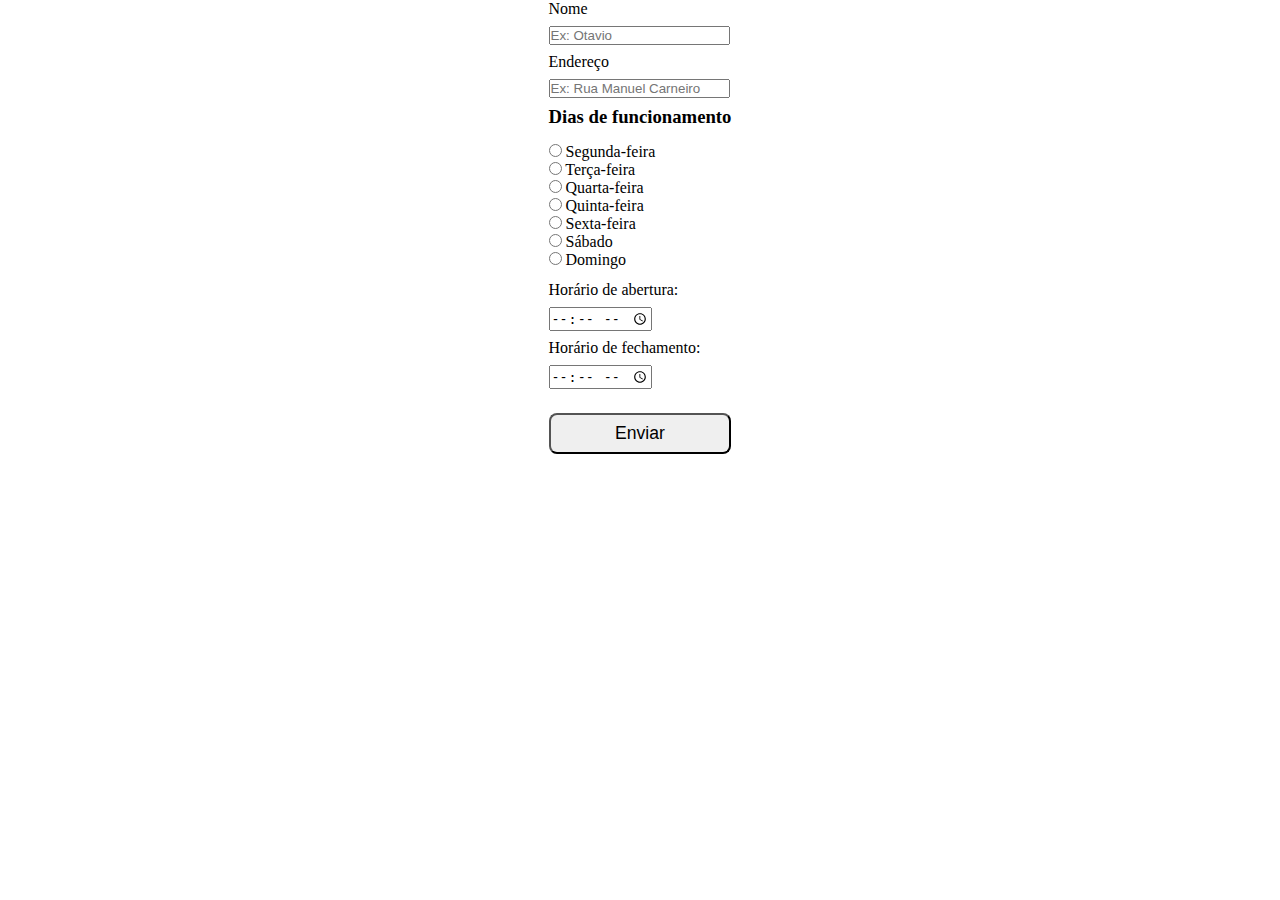
<file: index.html>
<!DOCTYPE html>
<html lang="en">
<head>
    <meta charset="UTF-8">
    <meta http-equiv="X-UA-Compatible" content="IE=edge">
    <meta name="viewport" content="width=device-width, initial-scale=1.0">
    <title>Cadastro de lojas</title>
    <link rel="stylesheet" href="style.css">
</head>
<body>
    <section class="content">
        <form action="api.flit.com.br/submeterDados" method="post">
            <label for="name">Nome</label>
            <input type="text" name="name" id="name" value = "" placeholder="Ex: Otavio">
            <label for="address">Endereço</label>
            <input type="text" name="address" id="address" value = "" placeholder="Ex: Rua Manuel Carneiro">

            <h3>Dias de funcionamento</h3>
            <div>
                <input type="radio" name="monday" id="monday" value = "operating days">
                <label for="monday">Segunda-feira</label>
            </div>
            <div>
                <input type="radio" name="tuesday" id="tuesday" value = "operating days">
                <label for="tuesday">Terça-feira</label>
            </div>
            <div>
                <input type="radio" name="wednesday" id="wednesday" value = "operating days">
                <label for="wednesday">Quarta-feira</label>
            </div>
            <div>
                <input type="radio" name="thursday" id="thursday" value = "operating days">
                <label for="thursday">Quinta-feira</label>
            </div>
            <div>
                <input type="radio" name="friday" id="friday" value = "operating days">
                <label for="friday">Sexta-feira</label>
            </div>
            <div>
                <input type="radio" name="saturday" id="saturday" value = "operating days">
                <label for="saturday">Sábado</label>
            </div>
            <div>
                <input type="radio" name="sunday" id="sunday" value = "operating days">
                <label for="sunday">Domingo</label>
            </div>

            <label for="openingTime">Horário de abertura: </label>
            <input type="time" name="openingTime" id="openingTime">
            <label for="closingTime">Horário de fechamento: </label>
            <input type="time" name="closingTime" id="closingTime">

            <button type="submit">Enviar</button>
        </form>
    </section>
</body>
<script src="script.js"></script>
</html>
</file>
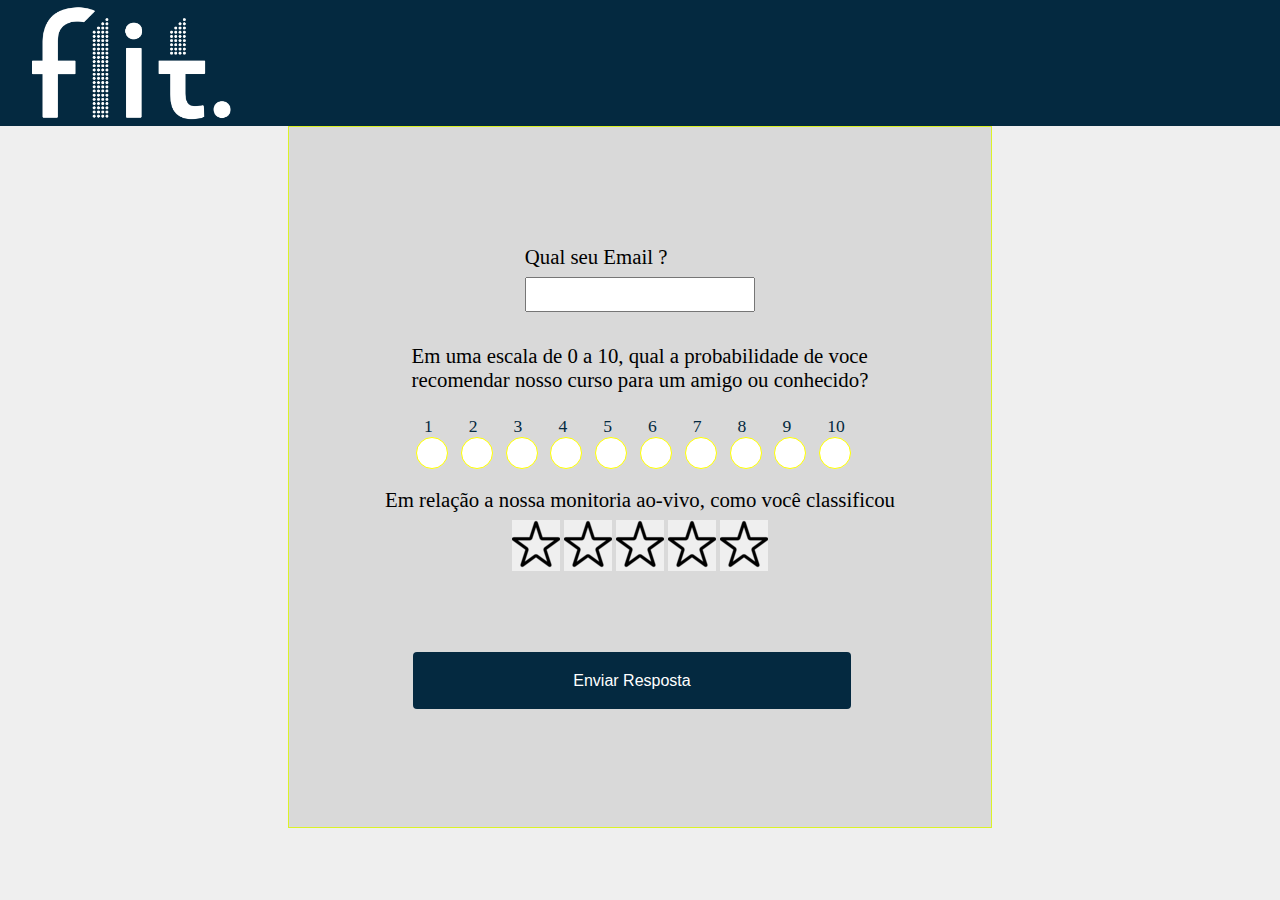
<file: 2.2/index.html>
<!DOCTYPE html>
<html lang="pt-br">

<head>
    <meta charset="UTF-8">
    <meta http-equiv="X-UA-Compatible" content="IE=edge">
    <meta name="viewport" content="width=device-width, initial-scale=1.0">
    <title>Flit - Formulário</title>
    <link rel="stylesheet" href="style.css">
</head>

<body>
    <header>
        <img src="/2.2/assets/logo.png" alt="logo flit" width="200px" height="130px">
    </header>
    <main>
        <section class="content">
            <div class="inputEmail">
                <label for="email">Qual seu Email ?</label>
                <input id="email" type="email" />
            </div>
            <form action="">
                <span>
                    Em uma escala de 0 a 10, qual a probabilidade de voce <br />
                    recomendar nosso curso para um amigo ou conhecido?
                </span>
                <div class="ListNumbers">
                    <div>
                        <span>1</span>
                        <div>
                            <button class="ratingButton"></button>
                        </div>
                    </div>

                    <div>
                        <span>2</span>
                        <div>
                            <button class="ratingButton"></button>
                        </div>
                    </div>

                    <div>
                        <span>3</span>
                        <div>
                            <button class="ratingButton"></button>
                        </div>
                    </div>

                    <div>
                        <span>4</span>
                        <div>
                            <button class="ratingButton"></button>
                        </div>
                    </div>

                    <div>
                        <span>5</span>
                        <div>
                            <button class="ratingButton"></button>
                        </div>
                    </div>

                    <div>
                        <span>6</span>
                        <div>
                            <button class="ratingButton"></button>
                        </div>
                    </div>

                    <div>
                        <span>7</span>
                        <div>
                            <button class="ratingButton"></button>
                        </div>
                    </div>

                    <div>
                        <span>8</span>
                        <div>
                            <button class="ratingButton"></button>
                        </div>
                    </div>

                    <div>
                        <span>9</span>
                        <div>
                            <button class="ratingButton"></button>
                        </div>
                    </div>
                    <div>
                        <span>10</span>
                        <div>
                            <button class="ratingButton"></button>
                        </div>
                    </div>
                </div>

                <span>Em relação a nossa monitoria ao-vivo, como você classificou
                </span>

                <div class="rowButtonStar">
                    <button class="StarButton">
                        <img src="/2.2/assets/iconeVazio.png" alt=""/>
                    </button>

                    <button class="StarButton">
                        <img src="/2.2/assets/iconeVazio.png" alt=""/>
                    </button>

                    <button class="StarButton">
                        <img src="/2.2/assets/iconeVazio.png" alt=""/>
                    </button>

                    <button class="StarButton">
                        <img src="/2.2/assets/iconeVazio.png" alt=""/>
                    </button>

                    <button class="StarButton">
                        <img src="/2.2/assets/iconeVazio.png" alt=""/>
                    </button>
                </div>

                <div class="rowButtonSubmit">
                    <button type="submit">Enviar Resposta</button>
                </div>
            </form>
        </section>
    </main>
    <script src="script.js"></script>
</body>

</html>
</file>
<file: style.css>
* {
    margin: 0;
    padding: 0;
    box-sizing: border-box;
  }
  
  .content {
    display: flex;
    align-items: center;
    justify-content: center;
  }
  
  #monday {
    margin-top: 1rem;
  }
  #sunday {
    margin-bottom: 1rem;
  }
  #name,
  #address,
  #openingTime,
  #closingTime {
    display: block;
    margin: 0.5rem 0;
  }
  
  #name:focus,
  #address:focus,
  #openingTime:focus,
  #closingTime:focus {
    outline: solid 1px rgb(255, 10, 255);
  }
  
  .content button {
    width: 100%;
    padding: 0.5rem;
    margin-top: 1rem;
    font-size: 1.1rem;
    border-radius: 8px;
  }
</file>
<file: 2.2/style.css>
:root {
    --yellow: #dbf227;
    --blue-800: #042940;
    --gray-200: #eeee;
    --gray-300: #d9d9d9;
}

* {
    margin: 0;
    padding: 0;
    box-sizing: border-box;
}

body {
    background: var(--gray-200);
}

main {
    display: flex;
    align-items: center;
    justify-content: center;
    flex-direction: column;
}

header {
    height: 14vh;
    width: 100vw;
    background: var(--blue-800);
}

header>img {
    margin-left: 2rem;
}

.content {
    width: 55vw;
    height: 78vh;
    display: flex;
    align-items: center;
    justify-content: center;
    flex-direction: column;
    background: var(--gray-300);
    border: #dbf227 solid 0.1vh;
}

.inputEmail {
    display: flex;
    align-items: flex-start;
    flex-direction: column;
    margin-bottom: 2rem;
}

.inputEmail>label {
    font-size: 1.3rem;
    margin-bottom: 0.5rem;
}

.inputEmail>input {
    width: 18vw;
    padding: 0.5rem 0;
    outline: none;
}

form {
    display: flex;
    align-items: center;
    justify-content: center;
    flex-direction: column;
}

form>span {
    font-size: 1.3rem;
    margin-bottom: 0.5rem;
}

.ListNumbers {
    display: flex;
    justify-content: space-around;
    margin: 1rem 0;
}

.ListNumbers>div>span {
    margin-left: 0.5rem;
    color: #042940;
    font-size: 1.1rem;
}

.ratingButton {
    margin-right: 1vw;
    height: 2rem;
    width: 2rem;
    background-color: #fff;
    border-radius: 1rem;
    border: solid 1px yellow;
    cursor: pointer;
}

.StarButton {
    border: none;
}

.StarButton img {
    cursor: pointer;
}

.RowButtonsStar {
    display: flex;
    align-items: center;
    justify-content: center;
    margin-right: 4.5rem;
    margin-top: 2rem;
}

.rowButtonSubmit>button {
    margin-top: 5rem;
    margin-right: 1rem;
    border: none;
    background-color: #042940;
    color: #fff;
    padding: 1.2rem 10rem;
    border-radius: 4px;
    cursor: pointer;
    font-size: 1rem;
}
</file>
